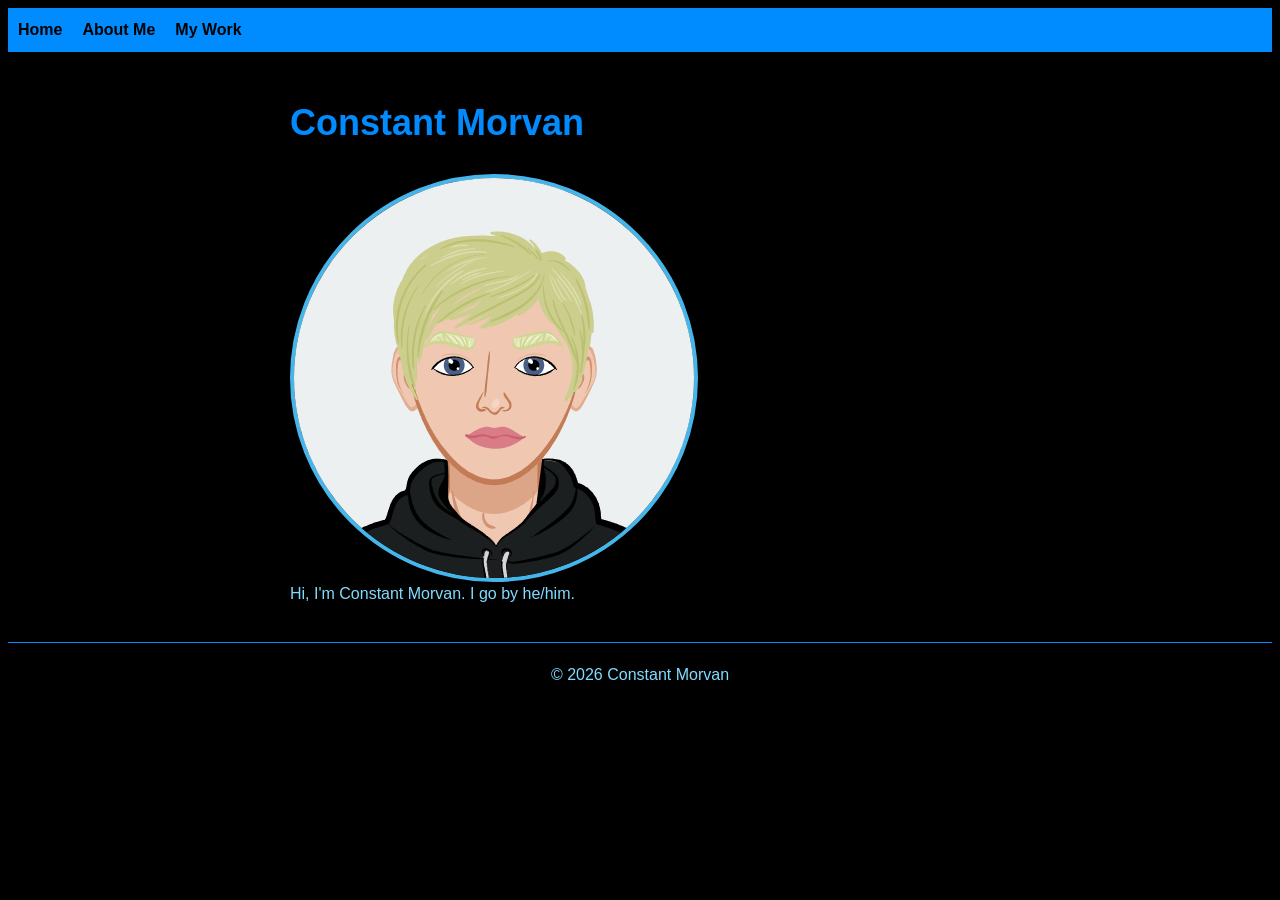
<file: index.html>
<!DOCTYPE html>
<!--
  REVIEW NOTES (index.html)
  - Structure: <header>, <main> and <footer> were placed between </head> and <body>, and <body> was nested inside <main>.
    All content now sits inside <body>, which is required for valid HTML.
  - Image path: the file is "Avatar.png" (capital A). GitHub Pages is case-sensitive, so "avatar.png" showed a broken image.
  - Alt text was a file path ("student-site/images/AvatarMaker.png"). Screen readers read alt text aloud, so it should describe the image.
  - Links: "about.html" changed to "About.html" to match the real file name. See the notes on renaming the file.
  - The script.js include was removed from this page. It has no interactive content here, and the script only belongs on About Me.
-->
<html lang="en">
<head>
  <meta charset="UTF-8">
  <!-- REVISION: charset moved to the top of <head>. The browser should read the encoding before any text, so this is the standard order. -->
  <meta name="viewport" content="width=device-width, initial-scale=1">
  <!-- REVISION: added the viewport tag. Without it, phones show the page zoomed out and the layout does not adapt. -->
  <meta name="description" content="This page tells you a bit about me and shows you what I look like.">
  <!-- REVISION: fixed capitalization of "I" and punctuation in the description. -->
  <title>Constant Morvan — Studio Profile</title>
  <link rel="stylesheet" href="css/style.css">
</head>
<body>

  <header>
    <nav>
      <!-- REVISION: links were in a <header> with no <nav>. The stylesheet styles <nav>, so the blue navigation bar never appeared. -->
      <a href="index.html">Home</a>
      <a href="About.html">About Me</a>
      <a href="work.html">My Work</a>
    </nav>
  </header>

  <main>
    <h1>Constant Morvan</h1>
    <img src="images/Avatar.png" alt="Photo of Constant Morvan">
    <!-- REVISION: file name changed to match "Avatar.png" exactly (see notes above). Alt text now describes the image. -->
    <p>Hi, I'm Constant Morvan. I go by he/him.</p>
    <!-- REVISION: "im" changed to "I'm" and "i" changed to "I". Capital "I" is always used for the pronoun. -->
  </main>

  <footer>
    <p>&copy; 2026 Constant Morvan</p>
  </footer>

</body>
</html>
</file>
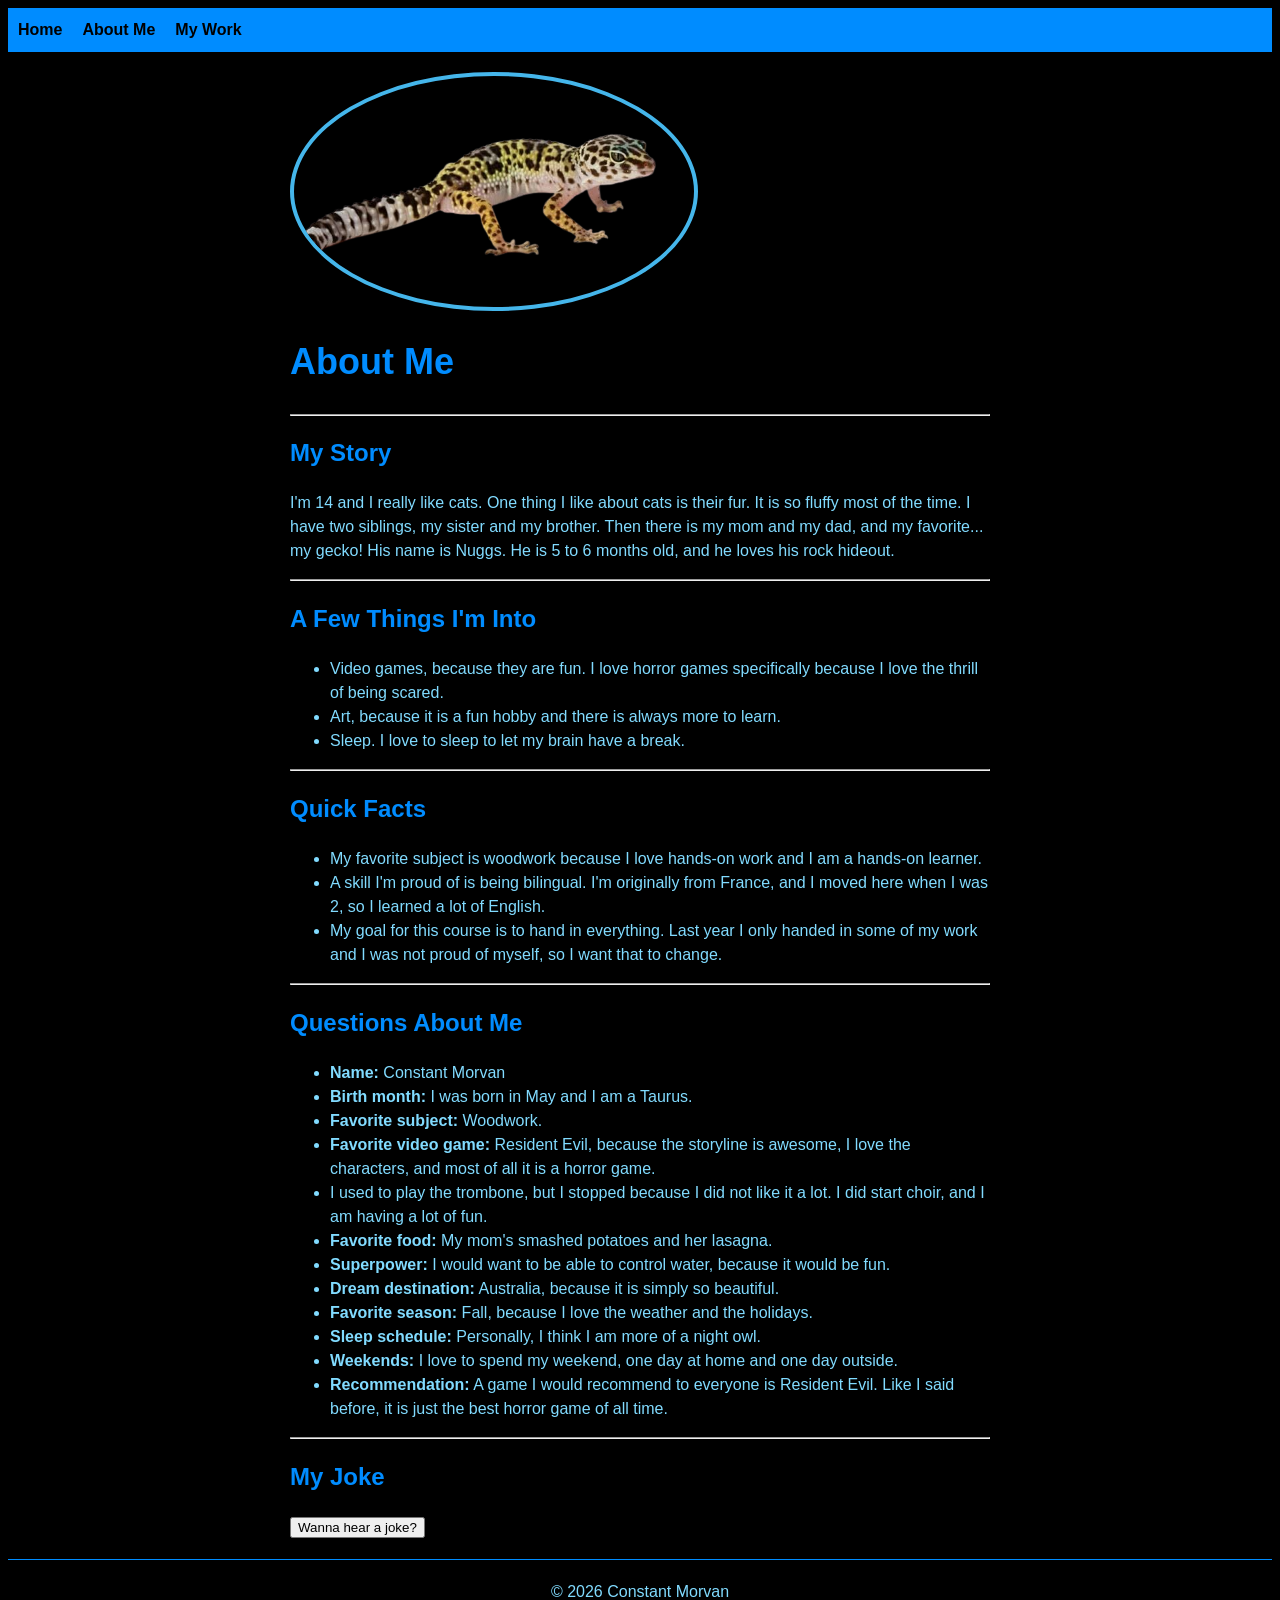
<file: About.html>
<!DOCTYPE html>
<!--
  REVIEW NOTES (About.html)
  - The file contained two extra, nested <!DOCTYPE html> and <html> blocks, plus a second <html> at the end.
    A page can only have one of each. These were removed. The joke that was inside them is now a proper section.
  - The joke used ids (#game-btn, #game) that the script did not know about. The script used different ids (#games-btn, #favourite-game),
    so neither matched. Both now use the same ids: #joke-btn and #joke.
  - Heading levels: each section was an <h1>. There should be one <h1> per page, with sections as <h2>.
  - <hr> was placed inside <ul> elements. That is not valid HTML. Dividers were moved outside the lists.
  - Lists: "Quick Facts" and "Questions About Me" used <br> tags to fake a list. They are now real <ul> lists, which screen readers
    and CSS can handle properly.
  - The page title and meta description contained template text ("Your Name", "alot").
  - Spelling and grammar were corrected throughout, but the wording and personal details were kept as the student wrote them.
-->
<html lang="en">
<head>
  <meta charset="UTF-8">
  <meta name="viewport" content="width=device-width, initial-scale=1">
  <!-- REVISION: viewport tag added (see the same note in index.html). -->
  <meta name="description" content="This page tells you a lot about me!">
  <!-- REVISION: "alot" changed to "a lot". -->
  <title>About Me — Constant Morvan</title>
  <!-- REVISION: the title was "About Me — Your Name", which is template text left in the page. -->
  <link rel="stylesheet" href="css/style.css">
</head>
<body>

  <header>
    <nav>
      <!-- REVISION: wrapped in <nav> so the stylesheet applies (see index.html). -->
      <a href="index.html">Home</a>
      <a href="About.html">About Me</a>
      <a href="work.html">My Work</a>
    </nav>
  </header>

  <main>
    <img src="images/photo2.png" alt="Photo of Constant Morvan">
    <!-- REVISION: the alt text was a file path. It now describes the image. Check that this description matches the photo. -->

    <h1 id="bio-heading">About Me</h1>

    <hr>

    <h2>My Story</h2>
    <p>
      I'm 14 and I really like cats. One thing I like about cats is their fur. It is so fluffy most of the time.
      I have two siblings, my sister and my brother. Then there is my mom and my dad, and my favorite... my gecko!
      His name is Nuggs. He is 5 to 6 months old, and he loves his rock hideout.
    </p>
    <!-- REVISION: capitalization, punctuation and spelling ("flufy" to "fluffy", "hidout" to "hideout", "Im" to "I'm", "his name is nuggs" to "His name is Nuggs"). -->

    <hr>

    <h2>A Few Things I'm Into</h2>
    <ul>
      <li>Video games, because they are fun. I love horror games specifically because I love the thrill of being scared.</li>
      <li>Art, because it is a fun hobby and there is always more to learn.</li>
      <li>Sleep. I love to sleep to let my brain have a break.</li>
    </ul>
    <!-- REVISION: the <hr> that was inside this <ul> was moved out, because <hr> is not allowed inside a list. Spelling fixed ("specificly", "trille", "beng", "hobbie"). -->

    <hr>

    <h2>Quick Facts</h2>
    <ul>
      <li>My favorite subject is woodwork because I love hands-on work and I am a hands-on learner.</li>
      <li>A skill I'm proud of is being bilingual. I'm originally from France, and I moved here when I was 2, so I learned a lot of English.</li>
      <li>My goal for this course is to hand in everything. Last year I only handed in some of my work and I was not proud of myself, so I want that to change.</li>
    </ul>
    <!-- REVISION: the paragraph with <br> tags was turned into a list (see the note at the top). "proud of my self" corrected to "proud of myself". -->

    <hr>

    <h2>Questions About Me</h2>
    <ul>
      <li><strong>Name:</strong> Constant Morvan</li>
      <li><strong>Birth month:</strong> I was born in May and I am a Taurus.</li>
      <li><strong>Favorite subject:</strong> Woodwork.</li>
      <!-- NOTE FOR TEACHER: "favorite subject is woodwork" also appears in Quick Facts. Consider removing one. -->
      <li><strong>Favorite video game:</strong> Resident Evil, because the storyline is awesome, I love the characters, and most of all it is a horror game.</li>
      <li>I used to play the trombone, but I stopped because I did not like it a lot. I did start choir, and I am having a lot of fun.</li>
      <li><strong>Favorite food:</strong> My mom's smashed potatoes and her lasagna.</li>
      <li><strong>Superpower:</strong> I would want to be able to control water, because it would be fun.</li>
      <li><strong>Dream destination:</strong> Australia, because it is simply so beautiful.</li>
      <li><strong>Favorite season:</strong> Fall, because I love the weather and the holidays.</li>
      <li><strong>Sleep schedule:</strong> Personally, I think I am more of a night owl.</li>
      <li><strong>Weekends:</strong> I love to spend my weekend, one day at home and one day outside.</li>
      <li><strong>Recommendation:</strong> A game I would recommend to everyone is Resident Evil. Like I said before, it is just the best horror game of all time.</li>
    </ul>
    <!-- REVISION: this was a paragraph of <br>-separated lines, now a labeled list. Corrected spellings: "favorit", "storie", "awsome", "beatiful", "amd", "woud", "potates", "Personaly", "spent", "every one". "Game" and "Video game" capitalization normalized. The original said "in that world", which was unclear, so it was changed to "dream destination". -->

    <hr>

    <h2>My Joke</h2>
    <!-- REVISION: the joke code was inside the broken nested HTML blocks, so it has been moved here. -->
    <button id="joke-btn" type="button">Wanna hear a joke?</button>
    <p id="joke" hidden>There are two ways to write error-free programs; only the third one works.</p>
    <!-- REVISION: the joke is hidden with the "hidden" attribute instead of inline style, and it is shown by script.js. -->

  </main>

  <footer>
    <p>&copy; 2026 Constant Morvan</p>
  </footer>

  <script src="js/script.js"></script>
  <!-- REVISION: script.js is loaded at the end of <body>, after the elements it needs. This is the safest place for it. -->
</body>
</html>
</file>
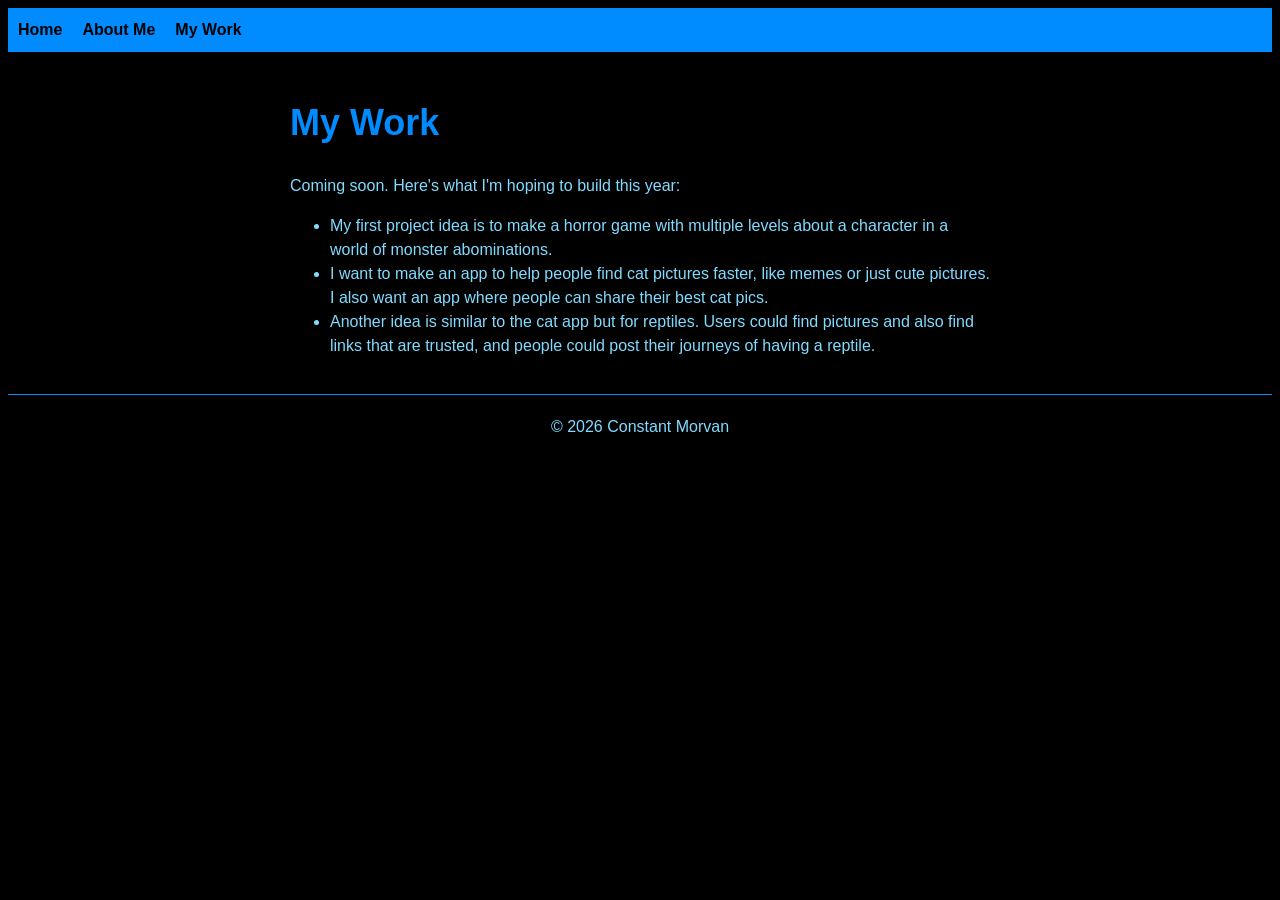
<file: work.html>
<!DOCTYPE html>
<!--
  REVIEW NOTES (work.html)
  - Same structural fixes as the other pages: <header> was outside <body>, and an <hr> was inside a <ul>.
  - Title "My Work — Your Name" contained template text, so it was changed.
  - The page had a <script> tag, but this page has no interactive content, so the tag was removed.
  - "the cap app" was changed to "the cat app". This is an assumption based on the rest of the sentence and the topic of the page.
    Please check with the student.
-->
<html lang="en">
<head>
  <meta charset="UTF-8">
  <meta name="viewport" content="width=device-width, initial-scale=1">
  <!-- REVISION: viewport tag added (see index.html). -->
  <meta name="description" content="This page shows you what I hope to achieve.">
  <!-- REVISION: "achive" changed to "achieve". -->
  <title>My Work — Constant Morvan</title>
  <!-- REVISION: "Your Name" template text replaced with the student's name. -->
  <link rel="stylesheet" href="css/style.css">
</head>
<body>

  <header>
    <nav>
      <!-- REVISION: wrapped in <nav> so the stylesheet applies (see index.html). -->
      <a href="index.html">Home</a>
      <a href="About.html">About Me</a>
      <a href="work.html">My Work</a>
    </nav>
  </header>

  <main>
    <h1>My Work</h1>
    <p>Coming soon. Here's what I'm hoping to build this year:</p>
    <!-- REVISION: "Coming soon — here's what I'm hoping" tidied to match the rest of the page. -->

    <ul>
      <li>My first project idea is to make a horror game with multiple levels about a character in a world of monster abominations.</li>
      <!-- REVISION: "leves" to "levels", "chaacter" to "character", "abomination" to "abominations" (plural to match "a world of monster"). -->
      <li>I want to make an app to help people find cat pictures faster, like memes or just cute pictures. I also want an app where people can share their best cat pics.</li>
      <!-- REVISION: capitalized the sentence, corrected "poeple" to "people", "there" to "their", and split the long sentence in two. -->
      <li>Another idea is similar to the cat app but for reptiles. Users could find pictures and also find links that are trusted, and people could post their journeys of having a reptile.</li>
      <!-- REVISION: "cap app" changed to "cat app" (see the notes above). Also corrected "trused" to "trusted", "journes" to "journeys", "to having" to "of having" and the sentence structure. -->
    </ul>
    <!-- REVISION: the <hr> that was inside this <ul> was removed, because it is not valid there. -->
  </main>

  <footer>
    <p>&copy; 2026 Constant Morvan</p>
  </footer>

</body>
</html>
</file>
<file: css/style.css>
/*
  REVIEW NOTES (style.css)
  - p { padding: blue; } is not a valid value. "blue" is a colour, not a length, so the browser ignored the whole rule.
    It was replaced with margin, which is what the student probably intended (space between paragraphs).
  - p { line-height: 20px; } was smaller than the default text size, so lines of text overlapped on longer paragraphs.
    A unitless value (1.5) keeps spacing relative to the font size and is easier to read.
  - nav a used #81dbff text on a rgb(0,140,255) background. The contrast was too low to read comfortably (about 2.2:1).
    Black text on that blue is about 6:1, which passes accessibility guidelines.
  - nav now wraps on small screens (flex-wrap), so links do not run off the edge of a phone.
  - img used a fixed-width layout. max-width: 100% lets images shrink on phones.
    The 50% border-radius still makes the photos circular.
  - "36PX" changed to lowercase "px" for consistency (CSS units are not case-sensitive, so this is a style fix only).
  - Added a footer style and a visible focus outline for keyboard users.
*/

body {
  font-family: Arial, sans-serif;
  background-color: #000000;
  color: #81dbff;
  line-height: 1.5;
  /* REVISION: line-height added here so all text is easier to read. */
}

h1 {
  color: rgb(0, 140, 255);
  font-size: 36px;
  /* REVISION: "36PX" changed to "36px" (style only). */
}

h2 {
  color: rgb(0, 140, 255);
}

nav {
  display: flex;
  flex-wrap: wrap;
  /* REVISION: flex-wrap lets links move to a new line on phones instead of overflowing. */
  gap: 20px;
  padding: 10px;
  background-color: rgb(0, 140, 255);
}

nav a {
  text-decoration: none;
  color: #000000;
  /* REVISION: link text changed from light blue to black. Light blue on this blue background was hard to read. */
  font-weight: bold;
}

nav a:hover,
nav a:focus {
  color: white;
  background-color: #000000;
  /* REVISION: hover and focus states now use black, which gives clear contrast with white text. :focus was added so keyboard users can see which link is selected. */
}

img {
  display: block;
  width: 100%;
  max-width: 400px;
  height: auto;
  /* REVISION: images scale down on small screens. Previously max-width was fixed at 400px, which could overflow a phone screen. */
  border-radius: 50%;
  border: 4px solid #45b6eb;
}

p {
  margin: 0 0 1em;
  /* REVISION: "padding: blue" removed (it was invalid). Replaced with a bottom margin so paragraphs have space between them. */
  line-height: 1.5;
}

ul {
  margin: 0 0 1em;
}

main {
  max-width: 700px;
  margin: 0 auto;
  padding: 20px;
}

footer {
  text-align: center;
  padding: 20px;
  border-top: 1px solid rgb(0, 140, 255);
}
</file>
